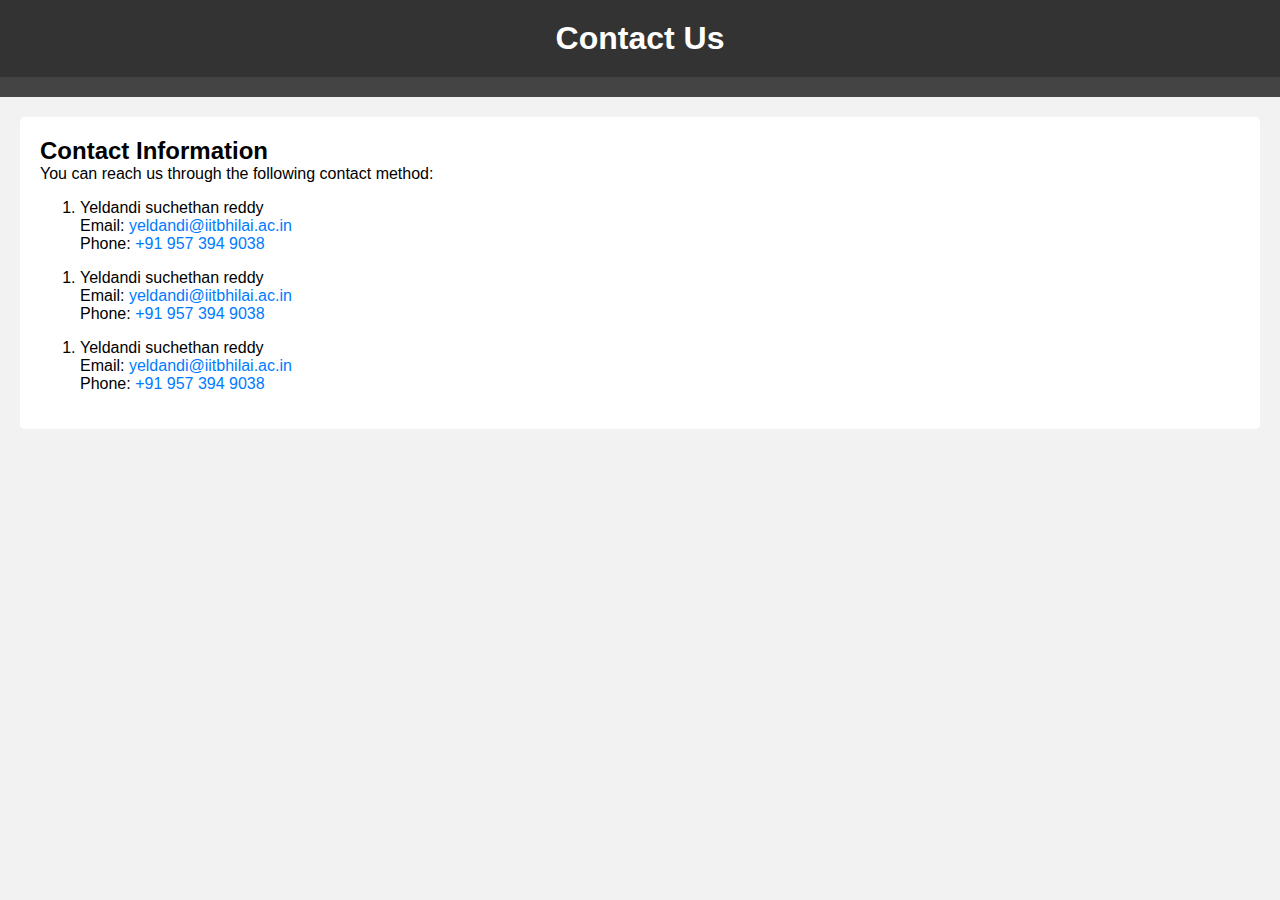
<file: contact.html>
<!DOCTYPE html> 
<html>
<head>
    <meta charset="UTF-8">
    <title>Contact Us</title>
    <link rel="stylesheet" href="contact.css">
    <style>
        
    </style>
</head>
<body>
    <header>
        <h1>Contact Us</h1>
    </header>
    <nav>
        <!-- You can include a navigation menu here if needed -->
    </nav>
    <section>
        <h2>Contact Information</h2>
        <p>
            You can reach us through the following contact method:
        </p>
        <ol>
            <li>Yeldandi suchethan reddy</li>
            <ul>
                <li>Email: <a href="mailto:yeldandi@iitbhilai.ac.in">yeldandi@iitbhilai.ac.in</a></li>
                <li>Phone: <a href="tel:+919573949038">+91 957 394 9038</a></li>
            </ul>
        </ol>
        <ol>
            <li>Yeldandi suchethan reddy</li>
            <ul>
                <li>Email: <a href="mailto:yeldandi@iitbhilai.ac.in">yeldandi@iitbhilai.ac.in</a></li>
                <li>Phone: <a href="tel:+919573949038">+91 957 394 9038</a></li>
            </ul>
        </ol>
        <ol>
            <li>Yeldandi suchethan reddy</li>
            <ul>
                <li>Email: <a href="mailto:yeldandi@iitbhilai.ac.in">yeldandi@iitbhilai.ac.in</a></li>
                <li>Phone: <a href="tel:+919573949038">+91 957 394 9038</a></li>
            </ul>
        </ol>
    </section>
</body>
</html>
</file>
<file: contact.css>
/* Reset some default browser styles */
body, h1, h2, p, ul, li, form {
    margin: 0;
    padding: 0;
}

/* Apply some basic styles for the page layout */
body {
    font-family: Arial, sans-serif;
    background-color: #f2f2f2;
}

header {
    background-color: #333;
    color: #fff;
    text-align: center;
    padding: 20px;
}

nav {
    background-color: #444;
    color: #fff;
    text-align: center;
    padding: 10px;
}

section {
    background-color: #fff;
    margin: 20px;
    padding: 20px;
    border-radius: 5px;
}

ul {
    list-style-type: none;
}

a {
    color: #007bff;
    text-decoration: none;
}

a:hover {
    text-decoration: underline;
}

/* Style the contact form */
form {
    max-width: 400px;
    margin: 0 auto;
}

label {
    display: block;
    margin-bottom: 5px;
}

input[type="text"],
input[type="email"],
textarea {
    width: 100%;
    padding: 10px;
    margin-bottom: 10px;
    border: 1px solid #ccc;
    border-radius: 5px;
}

input[type="submit"] {
    background-color: #007bff;
    color: #fff;
    padding: 10px 20px;
    border: none;
    border-radius: 5px;
    cursor: pointer;
}

input[type="submit"]:hover {
    background-color: #0056b3;
}

footer {
    background-color: #333;
    color: #fff;
    text-align: center;
    padding: 10px;
}
</file>
